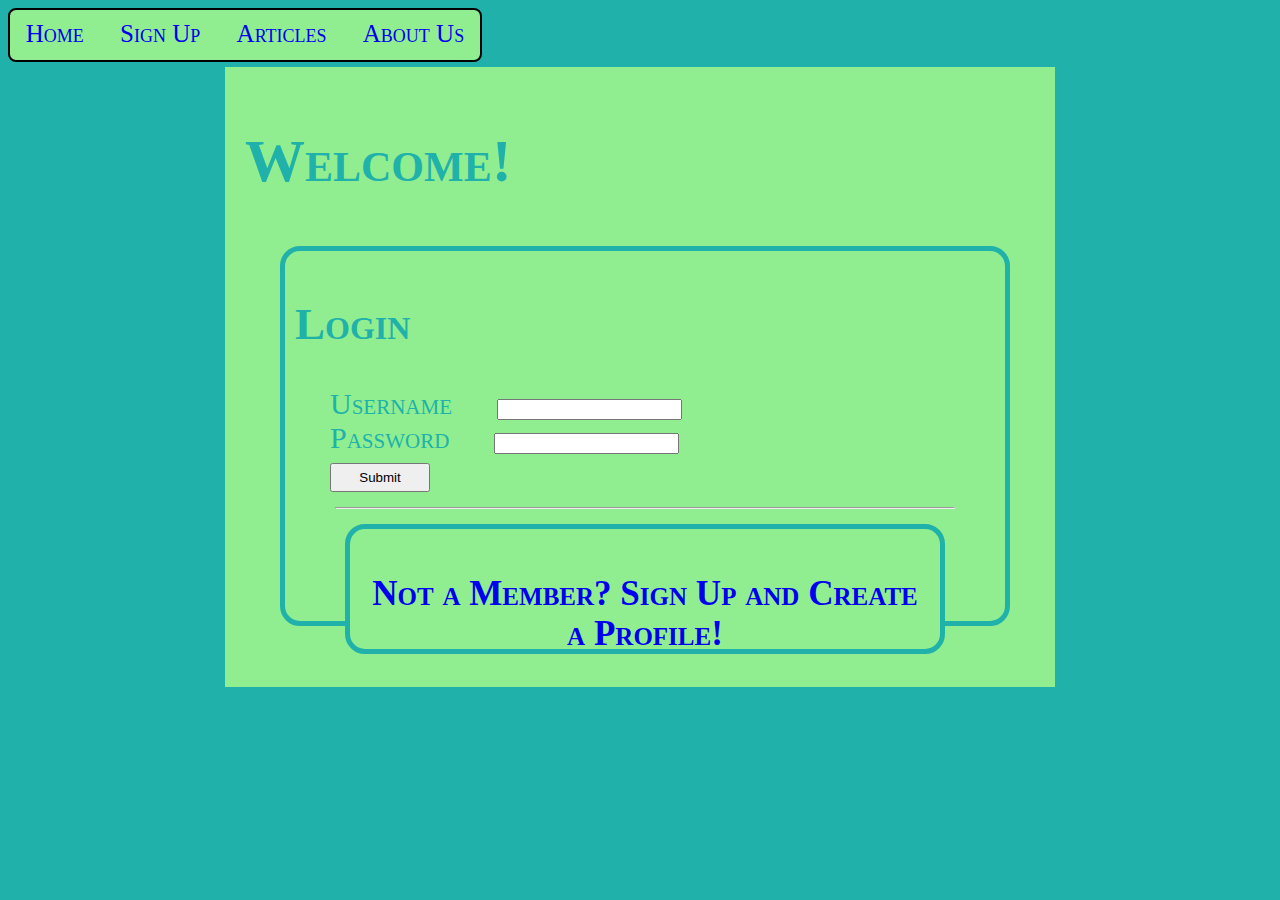
<file: index.html>
<!DOCTYPE>
<meta charset = UTF = "8">

<html>

<head>
	<title>
		My Website
	</title>

	<link rel = "stylesheet" type = "text/css" href = "CSS/Stylesheet.css">

	<style>

		h1, h2, h3, {
			font-variant: small-caps;
		}



	</style>



</head>

	<body>

		<div id = "Menu">

			<ul>

				<li><a href = "index.html">Home</a></li>

				<li><a href = "signup.html">Sign Up</a></li>

				<li><a href = "http://localhost/Backend/display_articles.php">Articles</a></li>
					
				<li><a href = "aboutus.html">About Us</a></li>

			</ul>

		</div>


		<div id = "Welcome" class = "center">

		<h2>Welcome!</h2>

			<div id = "Login" class = "center">

				<h2>Login</h2>

				<form action = "http://localhost/Backend/login.php" method="post">

					<ul id = "usernamepassword">

						<li>Username &nbsp &nbsp &nbsp<Input type = "text" name = "username" ></li>
						<br>
						<li>Password &nbsp &nbsp &nbsp<Input type = "text" name = "password" id = "password"></li> <br>
						<li><input type="submit" class = "login-submit" value="Submit" style = "padding: 5px; width: 100px; auto;" /></li>
					<ul>

				</form>

				<hr>

				<div id = "member" class = "center">

					<a href = "signup.html"><h3>Not a Member? Sign Up and Create a Profile!</h3></a>

				</div>


			</div>

		</div>

	</body>

</html>
</file>
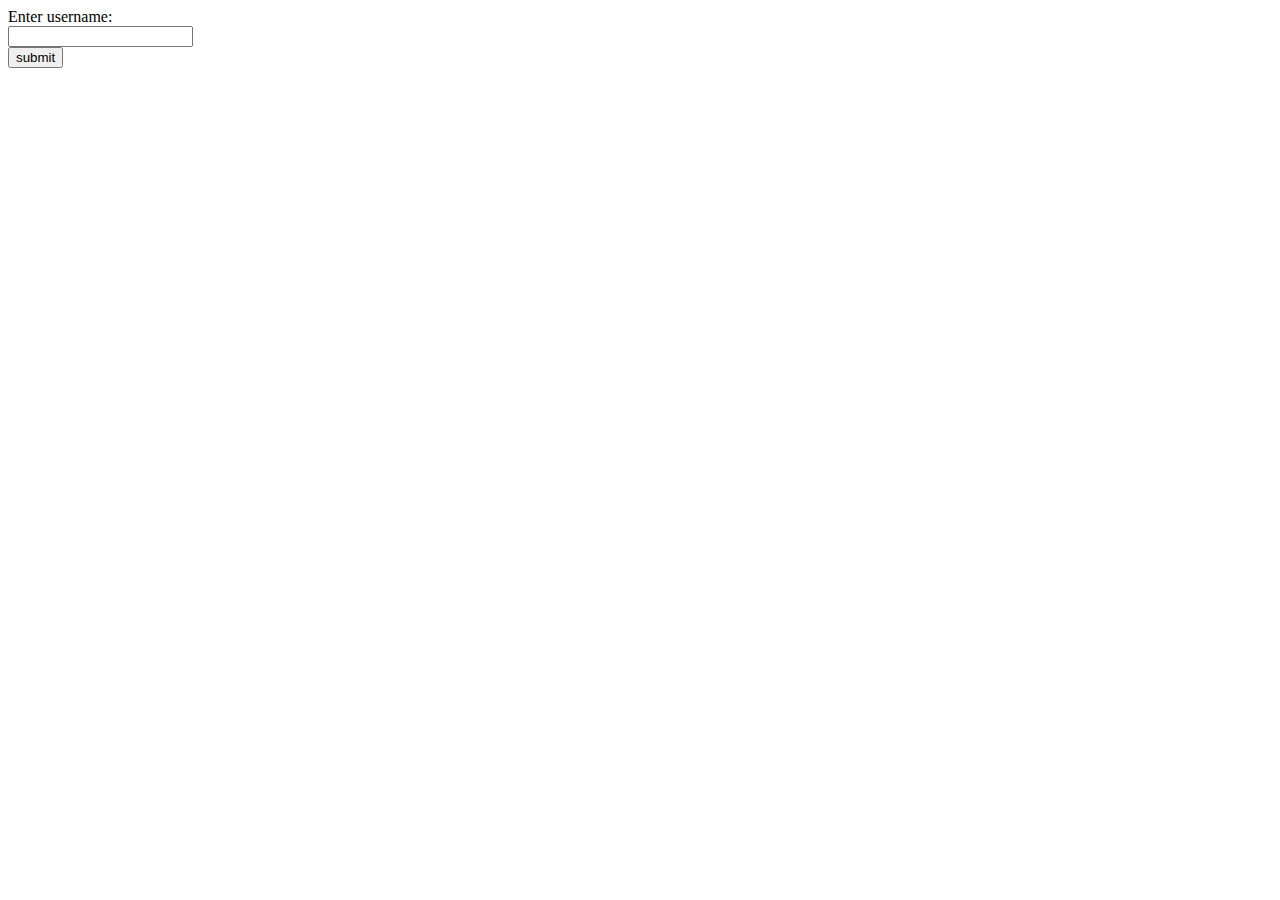
<file: display_articles_wrapper.html>
<!DOCTYPE html>
<html>
 
  <body>
  	<form id = "username-input" method="POST" action="http://localhost/Backend/display_articles.php" >
  		Enter username:<br>
  		<input id="username" type="text" name="username">
  		<br>
  		<input type="submit" value="submit" >
  	</form>
  </body>

</html>
</file>
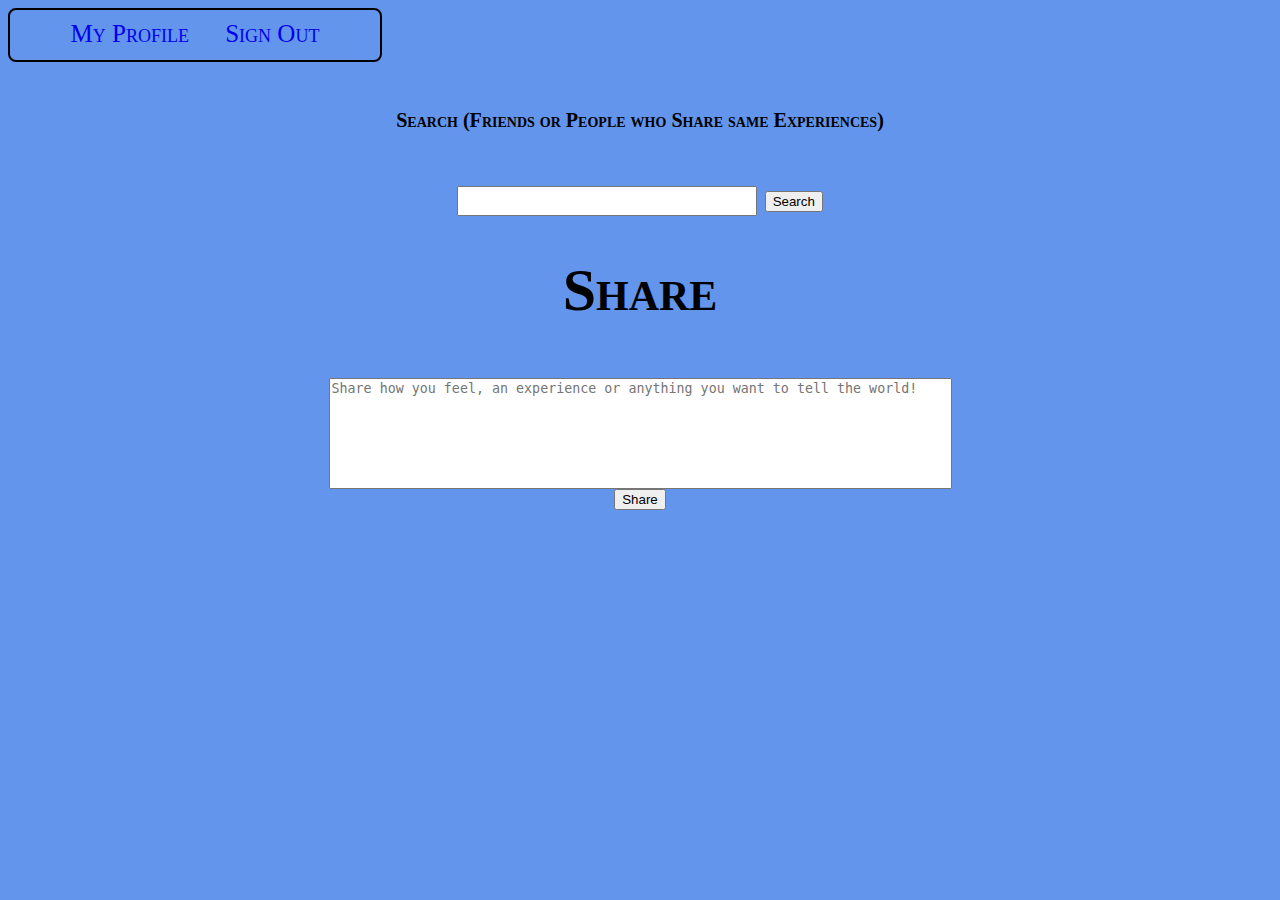
<file: newsfeed.html>
<!DOCTYPE>
<meta charset = UTF = "8">

<html>

<head>
	<title>
		My Website
	</title>

	<link rel = "stylesheet" type = "text/css" href = "CSS/NewsFeedStylesheet.css">

	<style>

		h1, h2, h3, {
			font-variant: small-caps;
		}

	</style>



</head>

	<body>

		<div id = "Menu">

			<ul>

				<li><a href = "http://localhost/Backend/profile.php">My Profile</a></li>	

				<li><a href = "http://localhost/Backend/signout.php"> Sign Out</a></lu>

			</ul>

		</div>

		<div id = "Search" align = "center">

			<form action = "http://localhost/Backend/search.php" method="post">

				<h6>Search (Friends or People who Share same Experiences)</h6>
				<input type = "search">
				<input type="submit" value="Search"/>
			</form>

		</div>

		<h1>Share</h1>

		<div id = "Post" class = "center">
		<form action = "http://localhost/Backend/add_article.php" method="post">
			<textarea name= "content" rows="7" cols="75" placeholder="Share how you feel, an experience or anything you want to tell the world!	" style = "resize: none";></textarea>	
			<input type="submit" value="Share"/>
		</form>	
		</div>	
	</body>

</html>
</file>
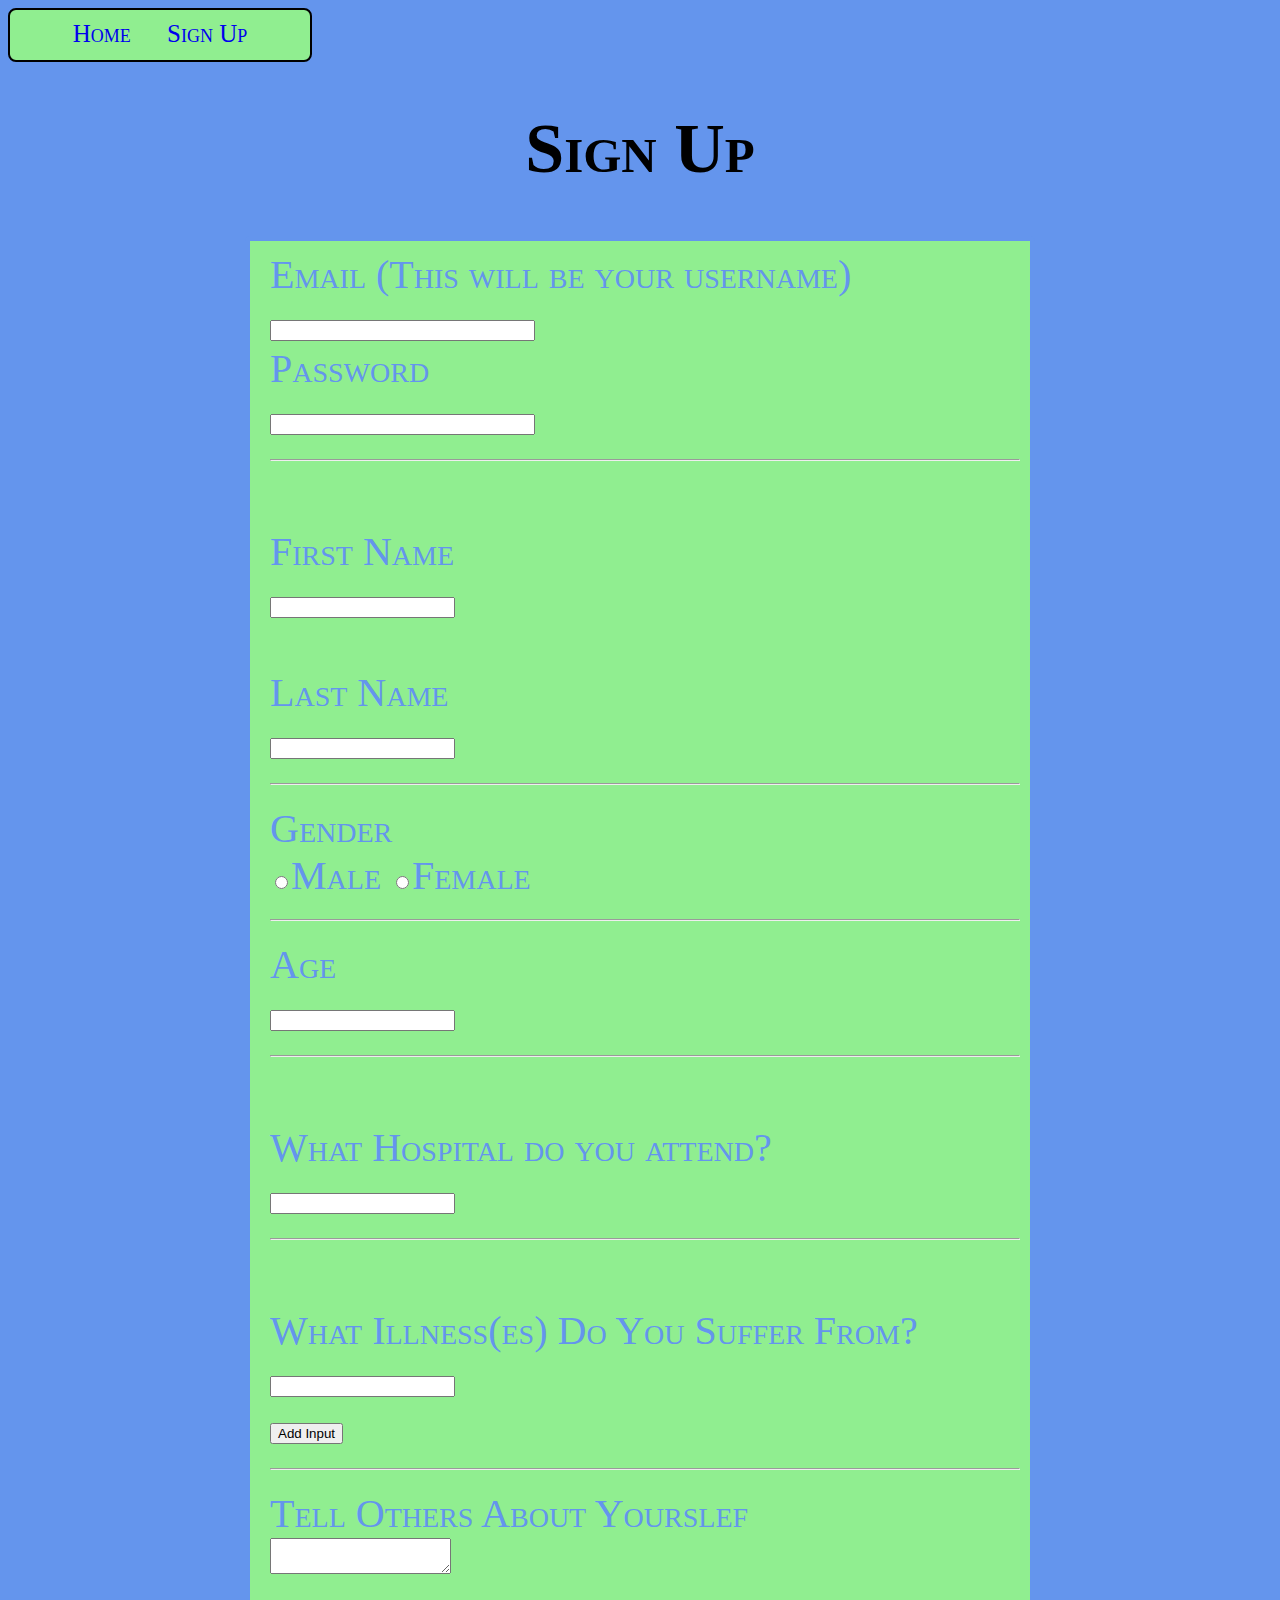
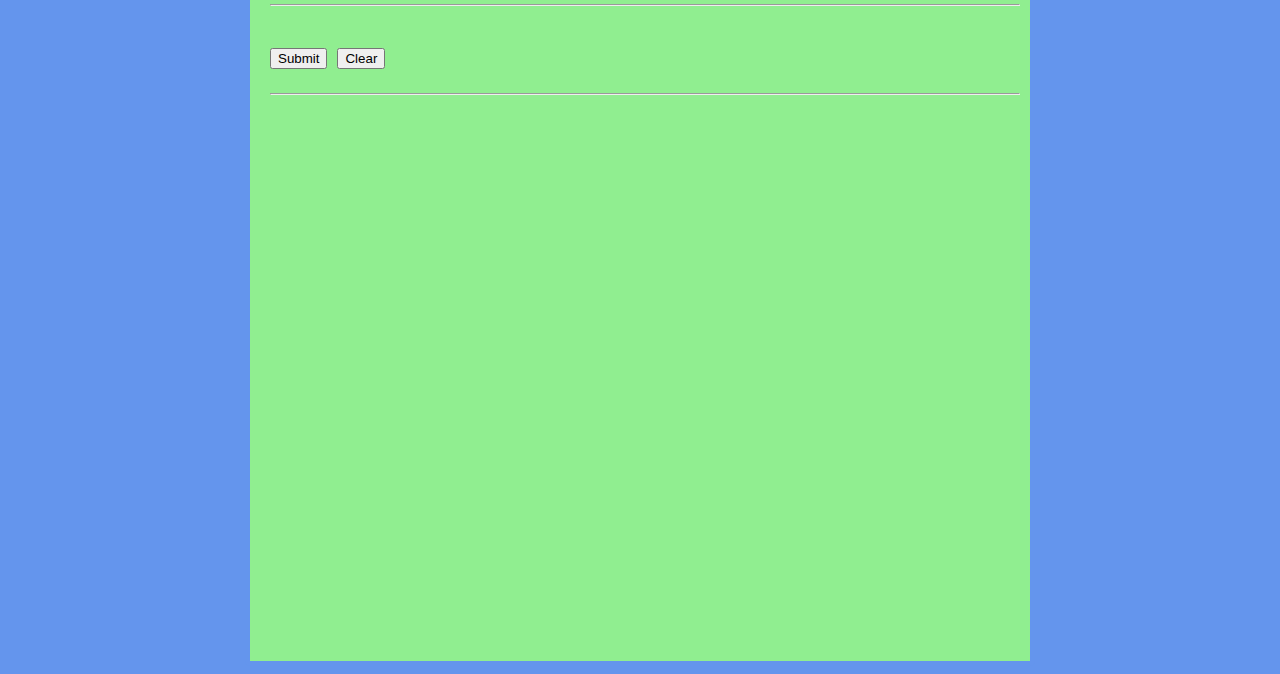
<file: signup.html>
﻿<!DOCTYPE html>
<meta charset = UTF = "8">
<html>
	<head>
		<title>
			Login Page
		</title>

	<script src="https://ajax.googleapis.com/ajax/libs/jquery/2.1.4/jquery.min.js"></script>	
	<link rel="stylesheet" type="text/css" href="CSS/SignUpStylesheet.css">


	</head>


	<body>

		<div id = "Menu">

			<ul>

				<li><a href = "index.html">Home</a></li>

				<li><a href = "SignUp.html">Sign Up</a></li>

			</ul>

		</div>

		<h1>Sign Up</h1>

		<div id = "SignUp" class = "center">

			<form method = "post">

				Email (This will be your username)
				<br>
				<label><input type="text" name="email" size="30" maxlength="30"/></label>

				<br>

				Password
				<br>
				<label><input type="text" name="password" size="30" maxlength="30"/></label>

				<hr>
				<br>

				First Name
				<br>
				<label><input type="text" name="firstname" size="20" maxlength="20"/></label>

				<br>
				<br>

				Last Name
				<br>
				<label><input type="text" name="lastname" size="20" maxlength="20"/></label>


				<hr>

				Gender
				<br>
				<input type="radio" name="gender" value="male"/>Male
				<input type="radio" name="gender" value="female"/>Female
				
				<hr>

				Age
				<br>
				<input type = "number" name = "age"/>
				
				<hr>
				<br>
				
				What Hospital do you attend?
				<br>
				<input type = "text" name = "hospital"/>
				
				<hr>
				
				<br>
				What Illness(es) Do You Suffer From?
				<br>
				<div id = "divName">
					<input type = "text" name = "Illness[]">
				</div>
					<input type = "button" value = "Add Input" onClick = "addInput('divName');">

				<hr>



				Tell Others About Yourslef
				<br>
				<textarea name = "about" placeholder = "Interests, Hobbies, or Anything That You Feel And Want To Share about your Illness or Personal Experiences">
				</textarea>
				<hr>




				<input type="submit" value="Submit"/>

				<input type="reset" value="Clear"/>
			<hr />




			</form>
		</div>

		

	</body>

	<script type = "text/javascript">

	function addInput(divName){
		var newdiv = document.createElement("div");
		newdiv.innerHTML = " <input type ='text' name='addInputs[]'> ";
		document.getElementById('divName').appendChild(newdiv);
	}

	</script>

</html>
</file>
<file: CSS/Stylesheet.css>
body {
	background-color: #20B2AA;
	background-size: 1100px 600px;
	background-repeat: no-repeat;
	background-position: center;
	font-size: 30px;
	font-family: Tahoma;
	text-align: center;
	font-color: #20B2AA;
	color: #20B2AA;
	font-variant: small-caps;
	text-shadow:5px 4px 5px black;
	border-width: 5px;
	border-radius: 8px;
	background-attachment: fixed;

}

h1 {
	font-size: 100px;
}

#Menu {
	width: 470px;
	height: 50px;
	background-color: #90EE90;
	font-family:Impact;
	font-size: 25px;
	text-shadow: none;
	text-align: center;
	border-radius: 8px;
	border: 2px solid black;
	color: #20B2AA;
	

}

#login-submit input{
	padding-left: 10px;
}

#Menu ul {
	height: auto;
	padding: 10px 0px;
	margin: 0px;
}

#Menu li {
	display: inline;
	padding: 15px;
}

#Menu a {
	text-decoration: none;
}


#Welcome {
	width: 800px;
	height: 600px;
	background-color: #90EE90;
	font-family:Impact;
	font-size: 40px;
	text-shadow: none;
	text-align: left;
	border-radius: 5px;
	border: 5px solid #20B2AA;
	color: #20B2AA;
	padding-left: 20px;

}

#Login {
	width: 700px;
	height: 350px;
	background-color: #90EE90;
	font-family:Impact;
	font-size: 30px;
	text-shadow: none;
	text-align: left;
	border-radius: 20px;
	border: 5px solid #20B2AA;
	color: #20B2AA;
	padding-left: 10px;
}

#Login ul {
	height: auto;
	padding: 0px 10px;
	margin: 10px;
}

#Login li {
	display: inline;
	padding: 15px;
}

#Login a {
	text-decoration: none;
}


#Member {
	width: 570px;
	height: 90px;
	font-size: 30px;
	text-align: center;
	background-color: #90EE90;
	font-family:Impact;
	text-shadow: none;
	border-radius: 20px;
	border: 5px solid #20B2AA;
	color: #20B2AA;
	padding-left: 10px;
	padding-bottom: 20px;
}


.center {
	margin: auto;
    width: 60%;
    border:3px solid #8AC007;
    padding: 10px;
}
</file>
<file: CSS/NewsFeedStylesheet.css>
body {
	background-color: #6495ED;
	background-size: 1100px 600px;
	background-repeat: no-repeat;
	background-position: center;
	font-size: 30px;
	font-family: Tahoma;
	text-align: center;
	font-color: black;
	color: black;
	font-variant: small-caps;
	border-width: 5px;
	border-radius: 8px;
	background-attachment: fixed;

}


#Menu {
	width: 370px;
	height: 50px;
	background-color: #6495ED;
	font-family:Impact;
	font-size: 25px;
	text-shadow: none;
	text-align: center;
	border-radius: 8px;
	border: 2px solid black;
	color: #6495ED;
}

#Menu ul {
	height: auto;
	padding: 10px 0px;
	margin: 0px;
}

#Menu li {
	display: inline;
	padding: 15px;
}

#Menu a {
	text-decoration: none;
}

input[type="search"] {
	width: 300px;
	height: 30px;
}



#Post {
	width: 640px;
	height: 120px;
	background-color: #6495ED;
	font-family:Impact;
	font-size: 25px;
	text-shadow: none;
	text-align: center;
	border: 2px solid #6495ED;
	color: #6495ED;
	padding-top: 10px;
}

#Feed {
	width: 750px;
	height: 1000px;
	background-color: #90EE90;
	font-family:Impact;
	font-size: 40px;
	text-shadow: none;
	text-align: left;
	border-radius: 5px;
	border: 5px solid #6495ED;
	color: #6495ED;
	padding-left: 20px;
}

.center {
	margin: auto;
    width: 60%;
    border:3px solid #8AC007;
    padding: 10px;
}
</file>
<file: CSS/SignUpStylesheet.css>
body {
	background-color: #6495ED;
	background-size: 1100px 600px;
	background-repeat: no-repeat;
	background-position: center;
	font-size: 30px;
	font-family: Tahoma;
	text-align: center;
	font-color: black;
	color: black;
	font-variant: small-caps;
	border-width: 5px;
	border-radius: 8px;
	background-attachment: fixed;

}

h1 {
	font-size: 70px;
	font-color:#black;
}


#Menu {
	width: 300px;
	height: 50px;
	background-color: #90EE90;
	font-family:Impact;
	font-size: 25px;
	text-shadow: none;
	text-align: center;
	border-radius: 8px;
	border: 2px solid black;
	color: #6495ED;
}

#Menu ul {
	height: auto;
	padding: 10px 0px;
	margin: 0px;
}

#Menu li {
	display: inline;
	padding: 15px;
}

#Menu a {
	text-decoration: none;
}

#SignUp {
	width: 750px;
	height: 2000px;
	background-color: #90EE90;
	font-family:Impact;
	font-size: 40px;
	text-shadow: none;
	text-align: left;
	border-radius: 5px;
	border: 5px solid #6495ED;
	color: #6495ED;
	padding-left: 20px;
}

.center {
	margin: auto;
    width: 60%;
    border:3px solid #8AC007;
    padding: 10px;
}
</file>
